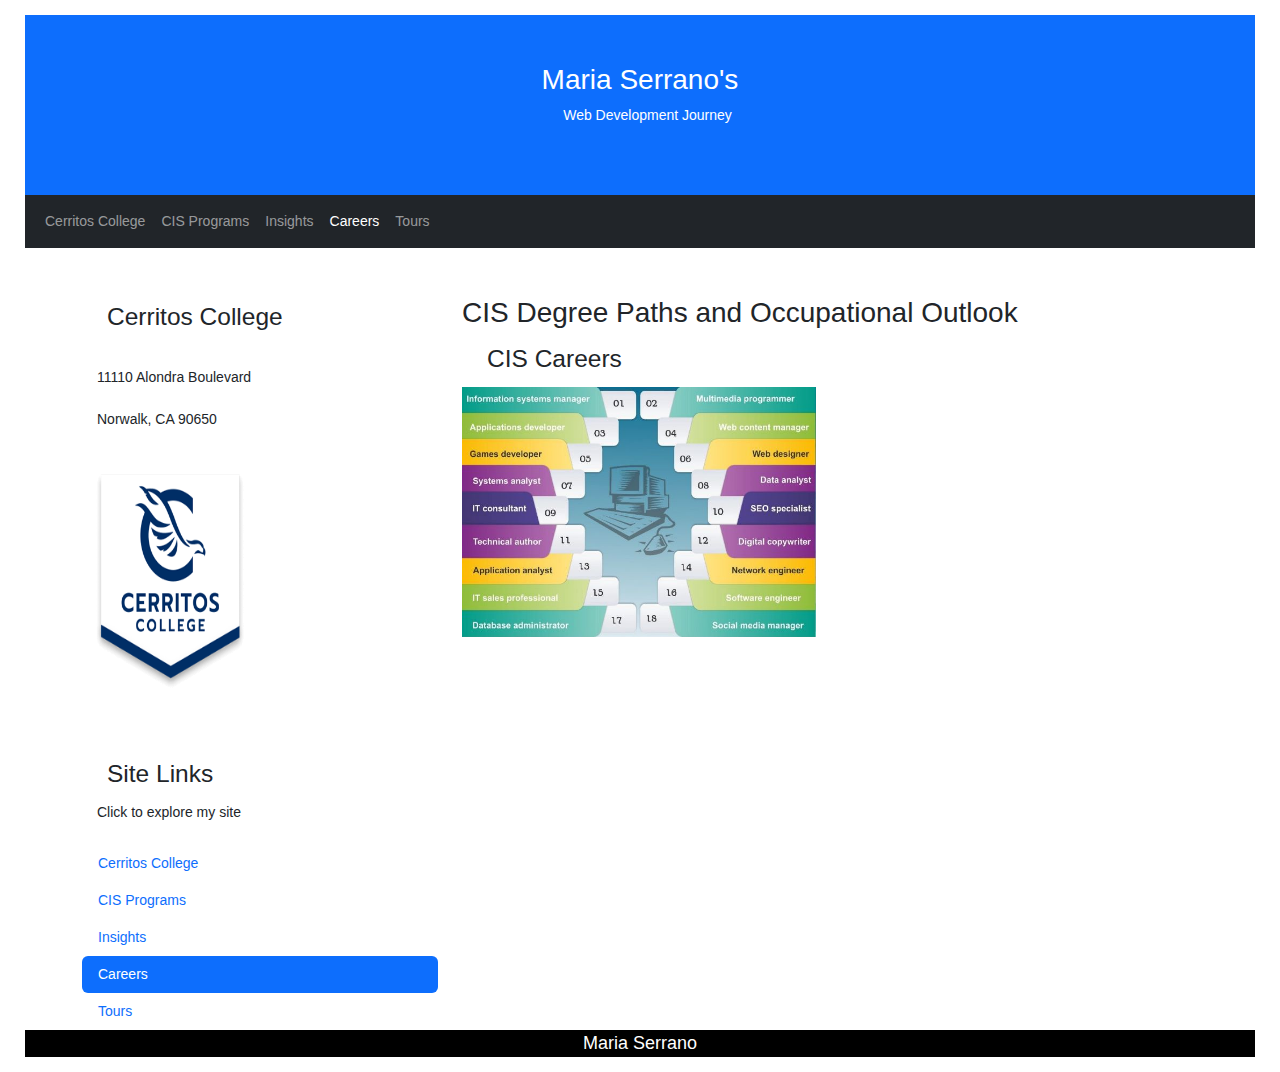
<file: career.html>
<!DOCTYPE HTML>
<html lang="en">
<head>
	<title>Image Swap</title>
	<meta charset="UTF-8">
	<meta name="viewport" content="width=device-width, initial-scale=1">
	<link href="https://cdn.jsdelivr.net/npm/bootstrap@5.3.2/dist/css/bootstrap.min.css" rel="stylesheet">
	<script src="https://cdn.jsdelivr.net/npm/bootstrap@5.3.2/dist/js/bootstrap.bundle.min.js"></script>
	<link rel="stylesheet" href="career_image_swap.css" />
</head>
<body>
	<main>
		<div class="p-5 bg-primary text-white text-center">
			<h1>Maria Serrano's</h1>
			<p>Web Development Journey</p> 
		  </div>	  
<nav class="navbar navbar-expand-sm bg-dark navbar-dark">
	<div class="container-fluid">
	  <ul class="navbar-nav">
		<li class="nav-item">
		  <a class="nav-link" href="index.html">Cerritos College</a>
		</li>
		<li class="nav-item">
		  <a class="nav-link" href="cisprog.html">CIS Programs</a>
		</li>
		<li class="nav-item">
		  <a class="nav-link" href="insights.html">Insights</a>
		</li>
		<li class="nav-item">
		  <a class="nav-link active" href="career.html">Careers</a>
		</li>
		<li class="nav-item">
			<a class="nav-link" href="form.html">Tours</a>
		  </li>
	  </ul>
	</div>
  </nav>
  <div class="container mt-5">
	<div class="row">
	  <div class="col-sm-4">
		<h2>Cerritos College</h2>
		<br>
		<p>11110 Alondra Boulevard</p>
		<p>Norwalk, CA 90650</p>
		<div class="Image"></div>
		<img src="images/cerritos-college.png" style="width: 50%;">
		<p><em></em>
		  <br>
		  <b></b></p>
		<h3 class="mt-4">Site Links</h3>
		<p>Click to explore my site</p>
		<ul class="nav nav-pills flex-column">
		  <li class="nav-item">
			<a class="nav-link" href="index.html">Cerritos College</a>
		  </li>
		  <li class="nav-item">
			<a class="nav-link" href="cisprog.html">CIS Programs</a>
		  </li>
		  <li class="nav-item">
			<a class="nav-link" href="insights.html">Insights</a>
		  </li>
		  <li class="nav-item">
			<a class="nav-link active" href="career.html">Careers</a>
		  </li>
		<li class="nav-item">
		<a class="nav-link" href="form.html">Tours</a>
		 </li>
		</ul>
		<hr class="d-sm-none">
	  </div>
	  <div class="col-sm-8">
		<h1>CIS Degree Paths and Occupational Outlook</h1>
		<h2 id="caption">CIS Careers</h2>
		<img id="slide" src="images/hcareer1.jpg" alt="">
		<div id="slides">
  		<img src="images/hcareer1.jpg" alt="CIS Careers">
		<img src="images/hcareer2.jpg" alt="CIS Careers Facts">
		<img src="images/hcareer3.jpg" alt="CIS Career Outlook">
		<img src="images/hcareer4.jpg" alt="CIS Median Annual Wage">
		<img src="images/hcareer5.jpg" alt="CIS Projected Growth">
		<img src="images/hcareer6.jpg" alt="Cerritos CIS Program">

		<!--<h2>Computer Information Sciences Department</h2>
		<h4>Maria Serrano's CIS Projects</h4>
		<p><em>Click on an image to enlarge.</p></em>
		<ul id="image_list">
	        <li><a href="images/hcareer1.jpg" title="CIS Careers">
	    		<img src="thumbnails/tcareer1.jpg" alt=""></a></li>
	        <li><a href="images/hcareer2.jpg" title="CIS Careers Facts">
				<img src="thumbnails/tcareer2.jpg" alt=""></a></li>
	        <li><a href="images/hcareer3.jpg" title="CIS Career Outlook">
				<img src="thumbnails/tcareer3.jpg" alt=""></a></li>
	        <li><a href="images/hcareer4.jpg" title="CIS Median Annual Wage">
				<img src="thumbnails/tcareer4.jpg" alt=""></a></li>
	        <li><a href="images/hcareer5.jpg" title="CIS Projected Growth">
				<img src="thumbnails/tcareer5.jpg" alt=""></a></li>
	        <li><a href="images/hcareer6.jpg" title="Cerritos CIS Program">
				img src="thumbnails/tcareer6.jpg" alt=""></a></li>
	    </ul>
		<h5 id="caption">CIS Degree Paths and Occupational Outlook</h5>               
	    <p><img id="main-image" src="images/hcareer1.jpg" alt=""></p>-->
		</div>
	</main>
	<div class="footer" style="width: 100%;">Maria Serrano</div>
	<div clas="container-fluid">
		</div>	
	<script src="https://code.jquery.com/jquery-3.4.1.slim.min.js"></script>
   	<script src="career_image_swap.js"></script>
</body>
</html>
</file>
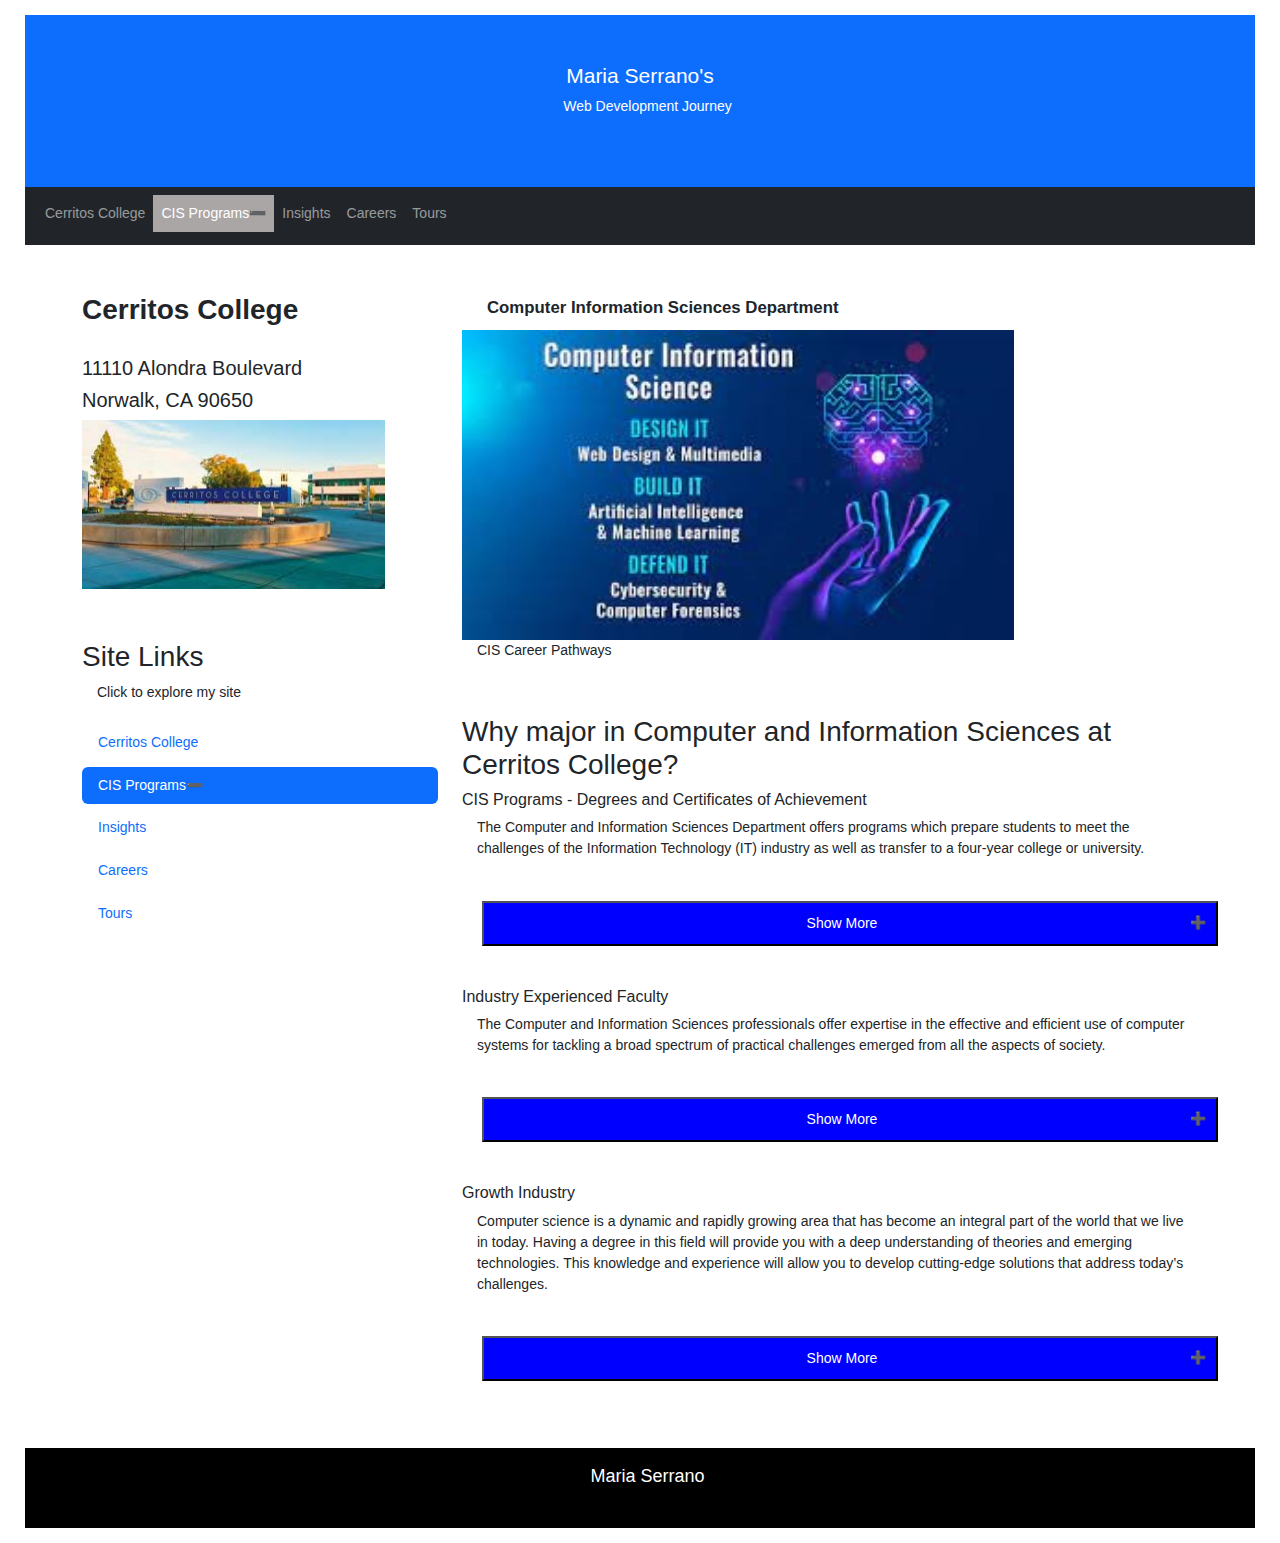
<file: cisprog.html>
<!DOCTYPE html>
<html lang="en">
<head>
  <title>Bootstrap Project</title>
  <meta charset="utf-8">
  <meta name="viewport" content="width=device-width, initial-scale=1">
  <link href="https://cdn.jsdelivr.net/npm/bootstrap@5.3.2/dist/css/bootstrap.min.css" rel="stylesheet">
  <script src="https://cdn.jsdelivr.net/npm/bootstrap@5.3.2/dist/js/bootstrap.bundle.min.js"></script>
  <link rel="stylesheet" href="cisprog_subset_expansion.css">	 
  
</head>
<body>
    <main>

<div class="p-5 bg-primary text-white text-center">
  <h1>Maria Serrano's</h1>
  <p>Web Development Journey</p> 
</div>

<nav class="navbar navbar-expand-sm bg-dark navbar-dark">
  <div class="container-fluid">
    <ul class="navbar-nav">
      <li class="nav-item">
        <a class="nav-link" href="index.html">Cerritos College</a>
      </li>
      <li class="nav-item">
        <a class="nav-link active" href="cisprog.html">CIS Programs</a>
      </li>
      <li class="nav-item">
        <a class="nav-link" href="insights.html">Insights</a>
      </li>
      <li class="nav-item">
        <a class="nav-link" href="career.html">Careers</a>
      </li>
      <li class="nav-item">
        <a class="nav-link" href="form.html">Tours</a>
        </li>
    </ul>
  </div>
</nav>

<div class="container mt-5">
  <div class="row">
    <div class="col-sm-4">
      <h3><strong>Cerritos College</strong></h3>
      <br>
      <h5>11110 Alondra Boulevard</h5>
      <h5>Norwalk, CA 90650</h5>
      <div class="Image"></div>
      <img src="Campus.jpg" style="width: 85%;">
      <p><em></em>
        <br>
        <b></b></p>
      <h3 class="mt-4">Site Links</h3>
      <p>Click to explore my site</p>
      <ul class="nav nav-pills flex-column">
        <li class="nav-item">
          <a class="nav-link" href="index.html">Cerritos College</a>
        </li>
        <li class="nav-item">
          <a class="nav-link active" href="cisprog.html">CIS Programs</a>
        </li>
        <li class="nav-item">
          <a class="nav-link" href="insights.html">Insights</a>
        </li>
        <li class="nav-item">
          <a class="nav-link" href="career.html">Careers</a>
        </li>
        <li class="nav-item">
	<a class="nav-link" href="form.html">Tours</a>
	 </li>
      </ul>
      <hr class="d-sm-none">
    </div>
    <div class="col-sm-8">
      <h2><strong>Computer Information Sciences Department</strong></h2>
      <div class="Image"></div>
      <img src="CIS1.jpg" style="width: 75%;">
            <p>CIS Career Pathways</p>
          
      <h3 class="mt-5"></h3>
      <h3>Why major in Computer and Information Sciences at Cerritos College?</h3>

      <div id="accordion">
        <h6>CIS Programs - Degrees and Certificates of Achievement</h6>
        <div>
          <p>The Computer and Information Sciences Department offers programs which prepare
            students to meet the challenges of the Information Technology (IT) industry as
            well as transfer to a four-year college or university.
          </p>
      <button class="accordion" style="width: 100%;">Show More</button>
      <div class="panel" style="width: 100%;">
          <p>The CIS programs offered at Cerritos College prepare you to work as a software
            developer, systems analyst, systems administrator/operator, networking technician,
            database administrator, and web site/page designer.
          </p>
      </div>

      <div id="accordion">
        <br>
		    <h6>Industry Experienced Faculty</h6>
        <div>
         <p>The Computer and Information Sciences professionals offer expertise in the effective and efficient
          use of computer systems for tackling a broad spectrum of practical challenges emerged
          from all the aspects of society. 
         </p>
        </div>

         <button class="accordion" style="width: 100%;">Show More</button>
         <div class="panel" style="width: 100%;">

        <p>The CIS curriculum provides students with broad and deep knowledge and skills on computer systems 
          and their applications. The field of computer information systems is always evolving, and 
          our faculty members have active and diverse research that spots trends and builds knowledge in the industry.</p>
          </div>
      
      <div id="accordion">
        <br>

		  <h6>Growth Industry</h6>
      <div>
         <p>Computer science is a dynamic and rapidly growing area that has become an integral part of the world that 
          we live in today. Having a degree in this field will provide you with a deep understanding of theories and 
          emerging technologies. This knowledge and experience will allow you to develop cutting-edge solutions that 
          address today’s challenges.</p>
        </div>

          <button class="accordion" style="width: 100%;">Show More</button>
          <div class="panel" style="width: 100%;">

        <p>Demand for these skills is skyrocketing. CS job growth is projected to be much faster than the average 
          for all occupations, as technology continues to expand into every industry. The jobs of the future will 
          require computational thinking and coding proficiency.</p>
        </div>
      </div>
    </div>
    <br>
    <br>
  </main>
  <div class="footer">
    <p>Maria Serrano</p>
  <div class="container-fluid" style="width: 100%;">
  </div>

<script src="https://code.jquery.com/jquery-3.4.1.slim.min.js"></script>
<script src="cisprog_subset_expansion.js">

</script>
</body>
</html>
</file>
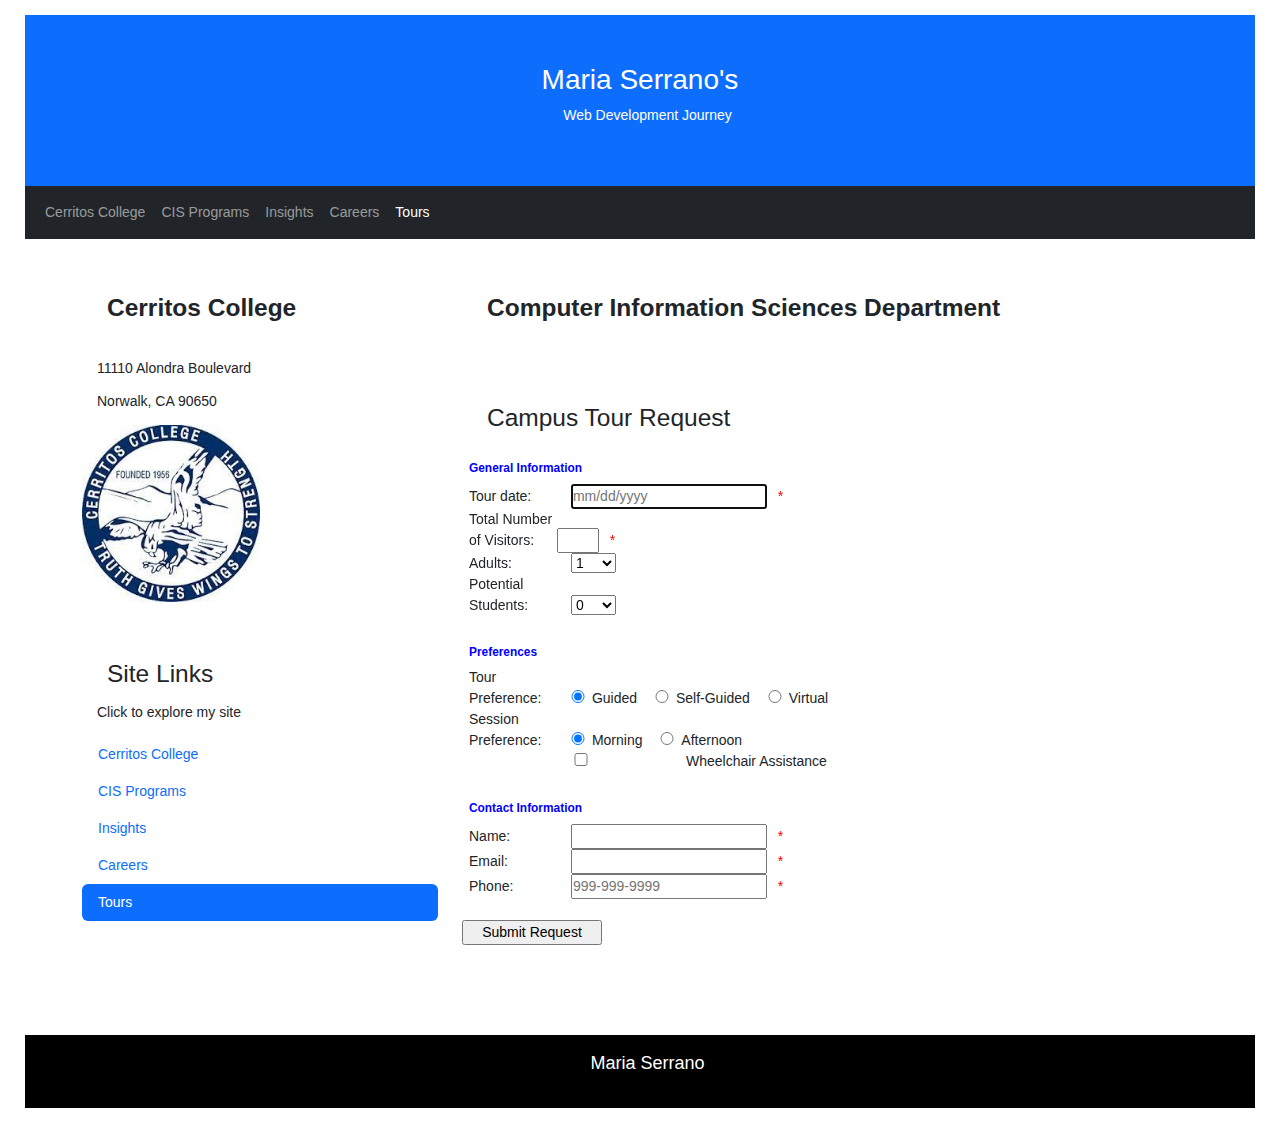
<file: form.html>
<!DOCTYPE html>
<html lang="en">
<head>
	<meta charset="UTF-8">
	<meta name="viewport" content="width=device-width, initial-scale=1">
	<title>Reservation request</title>
	<link href="https://cdn.jsdelivr.net/npm/bootstrap@5.3.2/dist/css/bootstrap.min.css" rel="stylesheet">
	<script src="https://cdn.jsdelivr.net/npm/bootstrap@5.3.2/dist/js/bootstrap.bundle.min.js"></script>
	<link rel="stylesheet" href="reservation.css">
</head>
<body>
    <main>
		<div class="p-5 bg-primary text-white text-center">
			<h1>Maria Serrano's</h1>
			<p>Web Development Journey</p> 
		  </div>
		  <nav class="navbar navbar-expand-sm bg-dark navbar-dark">
			<div class="container-fluid">
			  <ul class="navbar-nav">
				<li class="nav-item">
				  <a class="nav-link" href="index.html">Cerritos College</a>
				</li>
				<li class="nav-item">
				  <a class="nav-link" href="cisprog.html">CIS Programs</a>
				</li>
				<li class="nav-item">
				  <a class="nav-link" href="insights.html">Insights</a>
				</li>
				<li class="nav-item">
				  <a class="nav-link" href="career.html">Careers</a>
				</li>
				<li class="nav-item">
				  <a class="nav-link active" href="form.html">Tours</a>
				  </li>
			  </ul>
			</div>
		  </nav>
		  <div class="container mt-5">
			<div class="row">
			  <div class="col-sm-4">
				<h3><strong>Cerritos College</strong></h3>
				<br>
				<p>11110 Alondra Boulevard</p>
				<p>Norwalk, CA 90650</p>
				<div class="Image"></div>
				<img src="logo.jpg" style="width: 50%;">
				<p><em></em>
				  <br>
				  <b></b></p>
				<h3 class="mt-4">Site Links</h3>
				<p>Click to explore my site</p>
				<ul class="nav nav-pills flex-column">
				  <li class="nav-item">
					<a class="nav-link" href="index.html">Cerritos College</a>
				  </li>
				  <li class="nav-item">
					<a class="nav-link" href="cisprog.html">CIS Programs</a>
				  </li>
				  <li class="nav-item">
					<a class="nav-link" href="insights.html">Insights</a>
				  </li>
				  <li class="nav-item">
					<a class="nav-link" href="career.html">Careers</a>
				  </li>
				  <li class="nav-item">
					<a class="nav-link active" href="form.html">Tours</a>
				  </li>
				</ul>
				<hr class="d-sm-none">
			  </div>
			  <div class="col-sm-8">
				<h2><strong>Computer Information Sciences Department</strong></h2>
				
<h3 class="mt-5"></h3>
	<h3>Campus Tour Request</h3>
	<form action="response.html" method="get"
    	name="reservation_form" id="reservation_form">
		<fieldset>
        	<legend>General Information</legend>
			<div>
				<label for="tour_date">Tour date:</label>
				<input type="text" name="tour_date" id="tour_date" autofocus
				placeholder="mm/dd/yyyy">
				<span>*</span>
			</div>
			<div>
				<label for="visitors">Total Number of Visitors:</label>
				<input type="text" name="visitors" id="visitors">
				<span>*</span>
			</div>
			<div>
				<label>Adults:</label>
				<select name="adults" id="adults">
					<option value="1">1</option>
					<option value="2">2</option>
					<option value="3">3</option>
					<option value="4">4</option>        		        		        		
				</select>
			</div>
			<div>
				<label>Potential Students:</label>
				<select name="students" id="students">
					<option value="0">0</option>
					<option value="1">1</option>
					<option value="2">2</option>
					<option value="3">3</option>
					<option value="4">4</option>        		        		        		
				</select>
			</div>        	
		</fieldset>
		<fieldset>
        	<legend>Preferences</legend>
			<div>
				<label>Tour Preference:</label>
				<input type="radio" name="tour" id="guided" class="left" checked>Guided	        	
				<input type="radio" name="tour" id="self-guided" class="left">Self-Guided
				<input type="radio" name="tour" id="virtual" class="left last">Virtual
			</div>
			<div>
				<label>Session Preference:</label>
				<input type="radio" name="session" id="morning" class="left" checked>Morning
				<input type="radio" name="session" id="afternoon" class="left last">Afternoon
			</div>
			<div>
				<input type="checkbox" name="wheelchair_assistance" id="wheelchair_assistance">Wheelchair Assistance
			</div>
		</fieldset>		
		<fieldset>
    		<legend>Contact Information</legend>
			<div>
				<label for="entry_name">Name:</label>
				<input type="text" name="entry_name" id="entry_name">
				<span>*</span>
			</div>
			<div>
				<label for="email">Email:</label>
				<input type="text" name="email" id="email">
				<span>*</span>
			</div>
			<div>
				<label for="phone">Phone:</label>
				<input type="text" name="phone" id="phone" required 
				placeholder="999-999-9999">
				<span>*</span>
			</div>
		</fieldset>
		<div>
			<input type="submit" id="submit" value="Submit Request">
		</div>
	</form>

</main>

<div class="footer">
    <p>Maria Serrano</p>
  <div class="container-fluid" style="width: 100%;">
  </div>
	<script src="https://code.jquery.com/jquery-3.4.1.min.js"></script>
	<script src="reservation.js"></script>
</body>
</html>
</file>
<file: career_image_swap.css>
* {
	margin: 0;
	padding: 0;
}
body {
    font-family: Verdana, Arial, Helvetica, sans-serif;
    font-size: 87.5%;
	width: 0 auto;
	margin: 0 auto;
	padding: 15px 25px;	
}

h1 { 
	font-size: 200%;
	font-style: bold;
}

h2, h3 {
	font-size: 175%;
	padding: .25em 0 .25em 25px;

}

h4 {
	font-size: 125%;
	padding: .25em 0 .25em 25px;
}
img {
	height: 250px;
}
#slides img {
	display: none;
}

p, a {
	padding-bottom: .4em;
	padding-left: 15px;
}
/*h5 {
	font-size: 175%;
	text-align: center;
	color:darksalmon;
	margin-top: 2em;
}

em {
	color:darksalmon;
	padding: .25em 0 .25em 25px;
}

ul {
	list-style-type: none;
	padding-left: 5px;
}
li {
	display: inline;
}
p, a {
	padding-bottom: .4em;
	padding-left: 15px;
}
a, a:focus, a:hover {
	color: blue;
}

img  {
	border-style: double;
	border-color: black;
}*/
.footer {
	background-color: black;;
	color:white;
	text-align: center;
	font-size: large;
	width: auto;
}
</file>
<file: cisprog_subset_expansion.css>
* {
	margin: 0;
	padding: 0;
}
body {
	font-family: Verdana, Arial, Helvetica, sans-serif;
    font-size: 87.5%;
	width: 0 auto;
	margin: 0 auto;
	padding: 15px 25px;	
}
h1 { 
	font-size: 150%;
}
h2 {
	font-size: 120%;
	padding: .25em 0 .25em 25px;
}

ul {
	padding-left: 15px;
}
li {
	padding-bottom: .4em;
}
p, a {
	padding-bottom: .4em;
	padding-left: 15px;
}
a, a:focus, a:hover {
	color: blue;
}
.footer {
	left: 0;
	bottom: 0;
	width: auto;
	background-color: black;
	color:white;
	text-align: center;
	font-size: large;
	padding: 15px 15px;
	margin-top: 5px;
}

/* Accordion */
.accordion{
	background-color:rgb(0, 0, 255);
	color: rgb(255, 255, 255);
	cursor: pointer;
	padding: 10px;
	margin-left: 20px;
	margin-top: 20px;
	margin-bottom: 20px;
	text-align: center;
	border: px solid #e5ae19;
	outline: none;
	transition: 0.4s;}
	.active, .accordion:hover {
	background-color:rgba(184, 179, 179, 0.91);}
	.panel {padding: 30px;
	background-color: #ffe7a7;
	text-align: left;
	display: none;
	overflow: auto;
	margin-left: 20px;
	margin-top: 20px;
	margin-bottom: 20px;
	text-align: left;}
	.accordion:after {content: '\02795'; /* Unicode character for "plus" sign (+) */
	font-size: 13px;
	color: #b9b5ab;
	float: right;}
	.active:after {content: "\2796"; /* Unicode character for "minus" sign (-) */}
</file>
<file: reservation.css>
* {
	margin: 0;
	padding: 0;
}

body {
    font-family: Arial, Helvetica, sans-serif;
   /* background-color: white;
    margin: 0 auto;
    width: 600px;
    border: 3px solid blue;
    padding: 0 2em 1em;*/
    font-size: 87.5%;
	width: 0 auto;
	margin: 0 auto;
	padding: 15px 25px;	
}

h1 {
    /*color: blue;*/
    font-size: 200%;
	font-style: bold;
}
h2, h3 {
	font-size: 175%;
	padding: .25em 0 .25em 25px;
}
h4 {
	font-size: 125%;
	padding: .25em 0 .25em 25px;
}

h5 {
	font-size: 175%;
	text-align: center;
	color:darksalmon;
	margin-top: 2em;
}

em {
	color:darksalmon;
	padding: .25em 0 .25em 25px;
}

ul {
	list-style-type: none;
	padding-left: 5px;
}
li {
	display: inline;
}
p, a {
	padding-bottom: .4em;
	padding-left: 15px;
}
a, a:focus, a:hover {
	color: blue;
}

.footer {
	background-color: black;;
	color:white;
	text-align: center;
	font-size: large;
	width: auto;
	padding: 15px 25px;	
	margin-top: 5em;
}

/*div {
    margin-bottom: 0.5em;
}*/
fieldset {
    margin-top: 1em;
    margin-bottom: 1em;
    padding: .5em;
}
legend {
    color: blue;
    font-weight: bold;
    font-size: 85%;
    margin-bottom: .5em;
}
label {
    display: inline-block;
    width: 6em;
}
input, select {
    margin-left: 1em;
    margin-right: 0.5em;
}
input {
    width: 14em;	
}
input.left {
	width: 1em;
	padding-left: 0;
}
p {
	margin-top: 0;
	margin-bottom: .5em;
}
/*input.last {
	margin-bottom: 1em;
}*/
#adults, #students {
	width: 45px;
}
#visitors {
	width: 3em;
	margin-left: 0;
}
#submit {
	margin-left: 0;
	width: 10em;
}
span {
	color: red;
}
:required {
    color: red;
}
</file>
